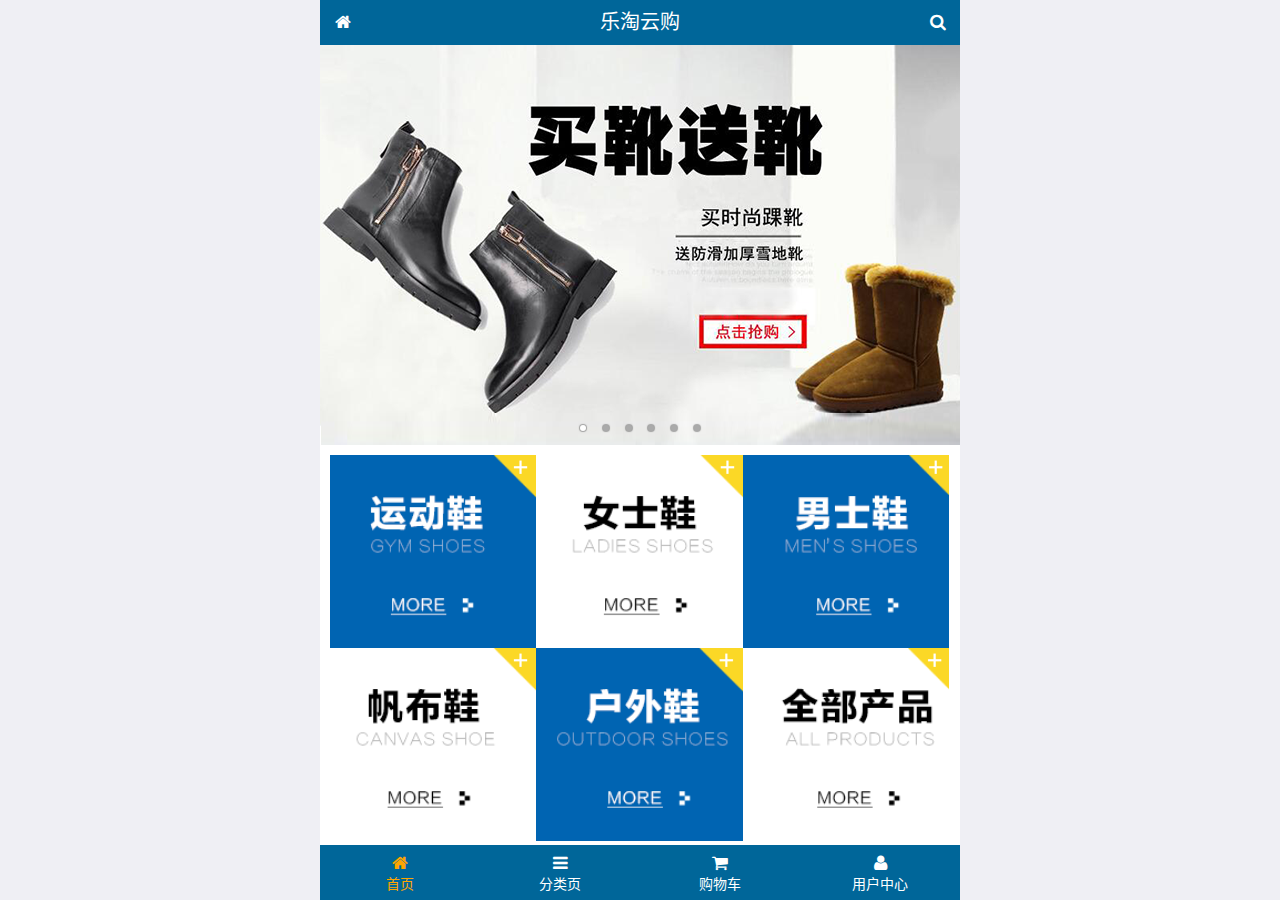
<file: public/mobile/index.html>
<!DOCTYPE html>
<html lang="zh-CN">
<head>
  <meta charset="UTF-8">
  <title>乐淘商城</title>
  <meta name="viewport" content="width=device-width, user-scalable=no, initial-scale=1.0, maximum-scale=1.0, minimum-scale=1.0">
  <!-- 引入字体图标库的css -->
  <link rel="stylesheet" href="./lib/fa/css/font-awesome.min.css">
  <link rel="stylesheet" href="./lib/mui/css/mui.css">
  <link rel="stylesheet" href="./css/common.css">
  <link rel="stylesheet" href="./css/index.css">
  <link rel="icon" href="favicon.ico">
</head>
<body>
<!--<span class="fa fa-pause"></span>-->
<!--<span class="mui-icon mui-icon-camera"></span>-->

<!-- 全屏容器 -->
<div class="lt_container">

  <!-- 乐淘头部 -->
  <div class="lt_header">
    <a href="index.html" class="icon_left"><i class="fa fa-home"></i></a>
    <h3>乐淘云购</h3>
    <a href="search.html" class="icon_right"><i class="fa fa-search"></i></a>
  </div>

  <!-- 乐淘主体 -->
  <div class="lt_main">
    <div class="mui-scroll-wrapper">
      <div class="mui-scroll">
        <!--这里放置真实显示的DOM内容-->

        <!-- 轮播图 -->
        <div class="mui-slider">

          <!-- 图片区域 -->
          <div class="mui-slider-group mui-slider-loop">
            <!-- 添加假图 -->
            <div class="mui-slider-item mui-slider-item-duplicate">
              <a href="#"><img src="./images/banner6.png" /></a>
            </div>

            <div class="mui-slider-item"><a href="#"><img src="./images/banner1.png" /></a></div>
            <div class="mui-slider-item"><a href="#"><img src="./images/banner2.png" /></a></div>
            <div class="mui-slider-item"><a href="#"><img src="./images/banner3.png" /></a></div>
            <div class="mui-slider-item"><a href="#"><img src="./images/banner4.png" /></a></div>
            <div class="mui-slider-item"><a href="#"><img src="./images/banner5.png" /></a></div>
            <div class="mui-slider-item"><a href="#"><img src="./images/banner6.png" /></a></div>

            <!-- 添加假图 -->
            <div class="mui-slider-item mui-slider-item-duplicate">
              <a href="#"><img src="./images/banner1.png" /></a>
            </div>
          </div>

          <!-- 小圆点结构 -->
          <div class="mui-slider-indicator">
            <div class="mui-indicator mui-active"></div>
            <div class="mui-indicator"></div>
            <div class="mui-indicator"></div>
            <div class="mui-indicator"></div>
            <div class="mui-indicator"></div>
            <div class="mui-indicator"></div>
          </div>

        </div>

        <!-- 导航区域 -->
        <div class="lt_nav">
          <ul class="mui-clearfix">
            <li><a href="#"><img src="./images/nav1.png" alt=""></a></li>
            <li><a href="#"><img src="./images/nav2.png" alt=""></a></li>
            <li><a href="#"><img src="./images/nav3.png" alt=""></a></li>
            <li><a href="#"><img src="./images/nav4.png" alt=""></a></li>
            <li><a href="#"><img src="./images/nav5.png" alt=""></a></li>
            <li><a href="#"><img src="./images/nav6.png" alt=""></a></li>
          </ul>
        </div>

        <!-- 产品区域 -->
        <div class="lt_product">
          <ul>
            <li class="lt_product_item">
              <a href="#">
                <img src="./images/product.jpg" alt="">
                <p class="info mui-ellipsis-2">adidas阿迪达斯 男式 场下休闲篮球鞋S83700场下休闲篮球鞋S83700 </p>
                <p>
                  <span class="price">¥560</span>
                  <span class="oldPrice">¥580</span>
                </p>
                <button class="mui-btn mui-btn-primary">立即购买</button>
              </a>
            </li>
            <li class="lt_product_item">
              <a href="#">
                <img src="./images/product.jpg" alt="">
                <p class="info mui-ellipsis-2">adidas阿迪达斯 男式 场下休闲篮球鞋S83700场下休闲篮球鞋S83700 </p>
                <p>
                  <span class="price">¥560</span>
                  <span class="oldPrice">¥580</span>
                </p>
                <button class="mui-btn mui-btn-primary">立即购买</button>
              </a>
            </li>
            <li class="lt_product_item">
              <a href="#">
                <img src="./images/product.jpg" alt="">
                <p class="info mui-ellipsis-2">adidas阿迪达斯 男式 场下休闲篮球鞋S83700场下休闲篮球鞋S83700 </p>
                <p>
                  <span class="price">¥560</span>
                  <span class="oldPrice">¥580</span>
                </p>
                <button class="mui-btn mui-btn-primary">立即购买</button>
              </a>
            </li>
            <li class="lt_product_item">
              <a href="#">
                <img src="./images/product.jpg" alt="">
                <p class="info mui-ellipsis-2">adidas阿迪达斯 男式 场下休闲篮球鞋S83700场下休闲篮球鞋S83700 </p>
                <p>
                  <span class="price">¥560</span>
                  <span class="oldPrice">¥580</span>
                </p>
                <button class="mui-btn mui-btn-primary">立即购买</button>
              </a>
            </li>
            <li class="lt_product_item">
              <a href="#">
                <img src="./images/product.jpg" alt="">
                <p class="info mui-ellipsis-2">adidas阿迪达斯 男式 场下休闲篮球鞋S83700场下休闲篮球鞋S83700 </p>
                <p>
                  <span class="price">¥560</span>
                  <span class="oldPrice">¥580</span>
                </p>
                <button class="mui-btn mui-btn-primary">立即购买</button>
              </a>
            </li>
            <li class="lt_product_item">
              <a href="#">
                <img src="./images/product.jpg" alt="">
                <p class="info mui-ellipsis-2">adidas阿迪达斯 男式 场下休闲篮球鞋S83700场下休闲篮球鞋S83700 </p>
                <p>
                  <span class="price">¥560</span>
                  <span class="oldPrice">¥580</span>
                </p>
                <button class="mui-btn mui-btn-primary">立即购买</button>
              </a>
            </li>
            <li class="lt_product_item">
              <a href="#">
                <img src="./images/product.jpg" alt="">
                <p class="info mui-ellipsis-2">adidas阿迪达斯 男式 场下休闲篮球鞋S83700场下休闲篮球鞋S83700 </p>
                <p>
                  <span class="price">¥560</span>
                  <span class="oldPrice">¥580</span>
                </p>
                <button class="mui-btn mui-btn-primary">立即购买</button>
              </a>
            </li>
            <li class="lt_product_item">
              <a href="#">
                <img src="./images/product.jpg" alt="">
                <p class="info mui-ellipsis-2">adidas阿迪达斯 男式 场下休闲篮球鞋S83700场下休闲篮球鞋S83700 </p>
                <p>
                  <span class="price">¥560</span>
                  <span class="oldPrice">¥580</span>
                </p>
                <button class="mui-btn mui-btn-primary">立即购买</button>
              </a>
            </li>
          </ul>
        </div>

      </div>
    </div>
  </div>

  <!-- 乐淘底部 -->
  <div class="lt_footer">
    <ul>
      <li><a href="index.html" class="current"><i class="fa fa-home"></i><p>首页</p></a></li>
      <li><a href="category.html"><i class="fa fa-bars"></i><p>分类页</p></a></li>
      <li><a href="cart.html"><i class="fa fa-shopping-cart"></i><p>购物车</p></a></li>
      <li><a href="user.html"><i class="fa fa-user"></i><p>用户中心</p></a></li>
    </ul>
  </div>
</div>


<script src="./lib/zepto/zepto.min.js"></script>
<script src="./lib/mui/js/mui.js"></script>
<script src="./js/common.js"></script>
</body>
</html>
</file>
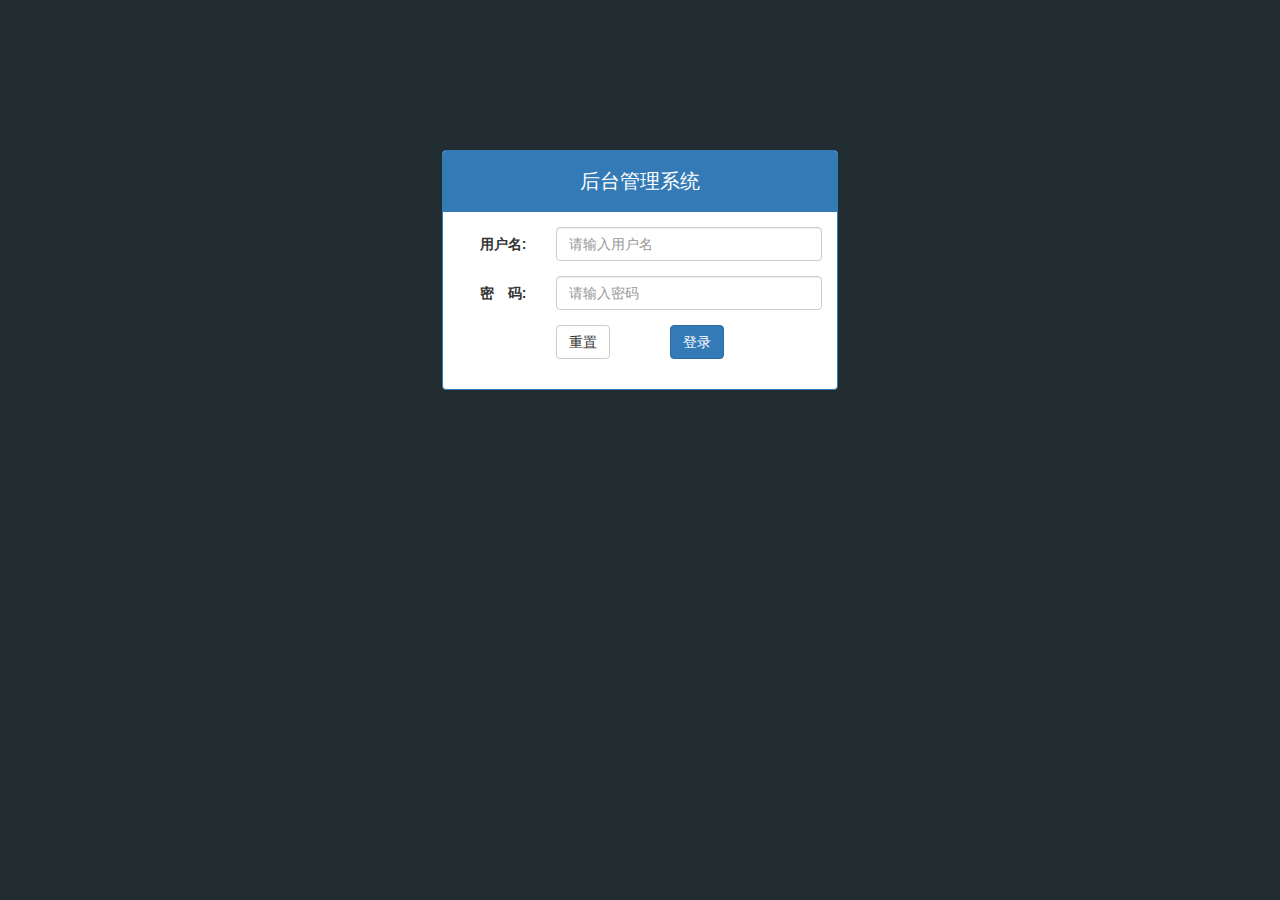
<file: public/back/login.html>
<!DOCTYPE html>
<html lang="en">
<head>
    <meta charset="UTF-8">
    <meta name="viewport" content="width=device-width, initial-scale=1.0">
    <meta http-equiv="X-UA-Compatible" content="ie=edge">
    <link rel="stylesheet" href="./lib/bootstrap/css/bootstrap.min.css">
    <link rel="stylesheet" href="./css/common.css">
    <title>Document</title>
</head>
<body class="bd_color">

    <div class="container col-lg-4 col-lg-offset-4 mt_150">
        <div class="panel panel-primary">
            <div class="panel-heading">
                <h3 class="panel-title text-center">后台管理系统</h3>
            </div>
            <div class="panel-body">
                    <form class="form-horizontal" id="form">
                        <div class="form-group">
                            <label for="username" class="col-sm-3 control-label">用户名:</label>
                            <div class="col-sm-9">
                            <input type="text" name="username" class="form-control" id="username" placeholder="请输入用户名">
                            </div>
                        </div>
                        <div class="form-group">
                            <label for="password" class="col-sm-3 control-label">密　码:</label>
                            <div class="col-sm-9">
                            <input type="password" name="password" class="form-control" id="password" placeholder="请输入密码">
                            </div>
                        </div>
                        <div class="form-group">
                            <div class="col-sm-offset-3 col-sm-6">
                            <button type="reset" class="btn btn-default pull-left">重置</button>
                            <button type="submit" class="btn btn-primary pull-right">登录</button>
                            </div>
                        </div>
                    </form>
            </div>
        </div>
    </div>



    <script src="./lib/jquery/jquery.js"></script>
    <script src="./lib/bootstrap/js/bootstrap.min.js"></script>
    <script src="./lib/bootstrap-validator/js/bootstrapValidator.min.js"></script>
    <script src="./js/login.js"></script>
</body>
</html>
</file>
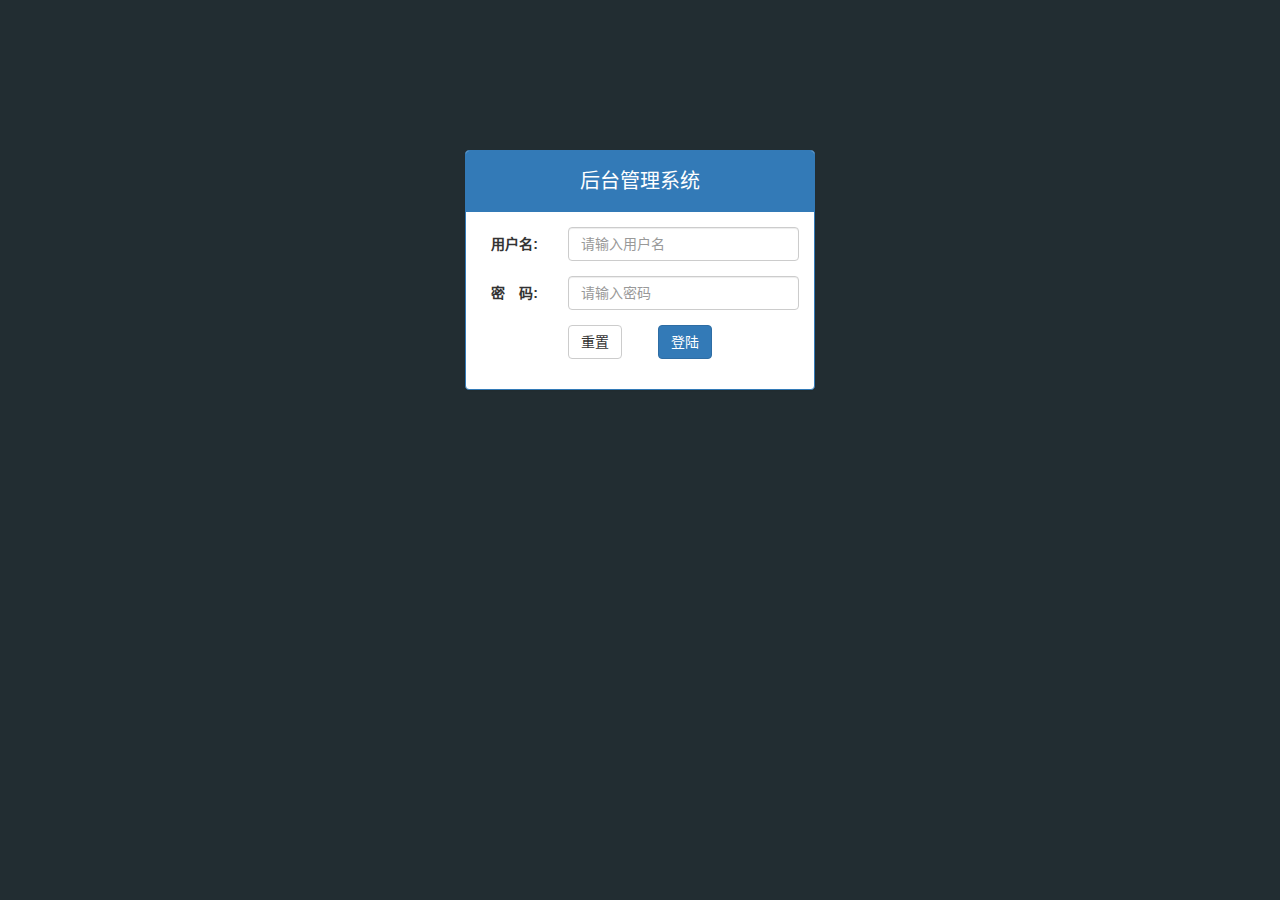
<file: public/manage/login.html>
<!DOCTYPE html>
<html lang="zh-CN">
<head>
  <meta charset="UTF-8">
  <title>乐淘电商</title>
  <link rel="stylesheet" href="lib/bootstrap/css/bootstrap.css">
  <link rel="stylesheet" href="lib/bootstrap-validator/css/bootstrapValidator.min.css">
  <link rel="stylesheet" href="lib/nprogress/nprogress.css">
  <link rel="stylesheet" href="css/common.css">
</head>
<body class="body_bg">


<div class="container">
  <div class="col-lg-4 col-lg-offset-4 mt_150">
    <div class="panel panel-primary">
      <div class="panel-heading">
        <h3 class="panel-title text-center">后台管理系统</h3>
      </div>
      <div class="panel-body">
        <form class="form-horizontal" id="form">
          <div class="form-group">
            <label for="username" class="col-sm-3 control-label">用户名:</label>
            <div class="col-sm-9">
              <input type="text" class="form-control" id="username" name="username" placeholder="请输入用户名">
            </div>
          </div>
          <div class="form-group">
            <label for="password" class="col-sm-3 control-label">密　码:</label>
            <div class="col-sm-9">
              <input type="password" class="form-control" name="password" id="password" placeholder="请输入密码">
            </div>
          </div>
          <div class="form-group">
            <div class="col-sm-offset-3 col-sm-6">
              <button type="reset" class="btn btn-default pull-left">重置</button>
              <button type="submit" class="btn btn-primary pull-right">登陆</button>
            </div>
          </div>
        </form>
      </div>
    </div>
  </div>
</div>



<script src="lib/jquery/jquery.min.js"></script>
<script src="lib/bootstrap/js/bootstrap.min.js"></script>
<script src="lib/bootstrap-validator/js/bootstrapValidator.min.js"></script>
<script src="lib/nprogress/nprogress.js"></script>
<script src="js/common.js"></script>
<script src="js/login.js"></script>

</body>
</html>
</file>
<file: public/mobile/css/common.css>
html, body {
  width: 100%;
  height: 100%;
}

ul {
  list-style: none;
  margin: 0;
  padding: 0;
}
img {
  display: block;
  width: 100%;
}

/* 全屏容器 */
.lt_container {
  width: 100%;
  height: 100%;
  background-color: #fff;
  min-width: 320px;
  max-width: 640px;
  margin: 0 auto;
  position: relative;
  padding-top: 45px;
  padding-bottom: 55px;
}

.lt_header {
  position: absolute;
  left: 0;
  top: 0;
  width: 100%;
  height: 45px;
  background-color: #006699;
  padding-left: 45px;
  padding-right: 45px;
}

.lt_header .icon_left,
.lt_header .icon_right {
  width: 45px;
  height: 45px;
  line-height: 45px;
  text-align: center;
  position: absolute;
  top: 0;
  color: #fff;
}
.lt_header .icon_left {
  left: 0;
}
.lt_header .icon_right {
  right: 0;
}

.lt_header h3 {
  height: 45px;
  line-height: 45px;
  color: #fff;
  font-size: 20px;
  text-align: center;
  margin: 0;
  font-weight: normal;
}



.lt_footer {
  position: absolute;
  left: 0;
  bottom: 0;
  width: 100%;
  height: 55px;
  background-color: #006699;
  overflow: hidden;
}
.lt_footer li {
  float: left;
  width: 25%;
  text-align: center;
}
.lt_footer li a {
  width: 100%;
  height: 100%;
  display: block;
  color: #fff;
  padding-top: 8px;
}
.lt_footer li p {
  color: #fff;
  margin: 0;
}

.lt_footer li a.current {
  color: orange;
}
.lt_footer li a.current p{
  color: orange;
}



.lt_main {
  width: 100%;
  height: 100%;
  position: relative;
}



/* 公共的搜索框样式 */
.lt_search {
  padding: 10px;
  position: relative;
}
.lt_search .search_input {
  height: 34px;
  font-size: 12px;
  margin: 0;
  border-radius: 5px;
  border: 1px solid #007AFF;
}
.lt_search .search_btn {
  position: absolute;
  right: 10px;
  top: 10px;
  border-radius: 0 5px 5px 0;
}



/* 公共的商品样式 */
.lt_product {
  padding: 10px;
}
.lt_product_item {
  border: 1px solid #ccc;
  padding: 10px;
  float: left;
  width: 48%;
  margin-bottom: 10px;
  text-align: center;
}
.lt_product_item a {
  display: block;
  width: 100%;
  height: 100%;
}
.lt_product_item:nth-child(2n+1) {
  margin-right: 4%;
}
.lt_product_item .info {
  text-align: left;
  height: 40px;
}
.lt_product_item .price {
  color: red;
}
.lt_product_item .oldPrice {
  text-decoration: line-through;
}

.lt_product_item img {
  width: 130px;
  height: 130px;
  margin: 0 auto;
}



/* 公共的尺码样式 */
.lt_size span {
  width: 25px;
  height: 25px;
  text-align: center;
  line-height: 25px;
  display: inline-block;
  border: 1px solid #ccc;
  font-size: 12px;
  margin: 3px 0;
}
.lt_size span.current {
  background-color: orange;
  color: #fff;
}
</file>
<file: public/mobile/css/index.css>
.lt_nav {
  padding: 10px;
}
.lt_nav li {
  float: left;
  width: 33.3%;
}
.lt_nav li a {
  display: block;
}
</file>
<file: public/back/css/common.css>
a：link,
a：visited,
a：hover,
a：active {
    text-decoration:none;
}

.bd_color {
    background-color: #222D32;
}
.mt_150 {
    margin-top: 150px;
}
.panel-title {
    height: 40px;
    line-height: 40px;
    font-size: 20px;
}

.lt_aside {
    width: 180px;
    height: 100%;
    background-color: #222D32;
    position: fixed;
    top: 0;
    left: 0;
    z-index: 666;
}
.lt_aside .brand a{
    display: block;
    height: 50px;
    background-color: #367FA9;
    line-height: 50px;
    text-align: center;
    color: #fff;
    font-size: 24px;
    text-decoration: none;
}
.lt_aside.hideMenu {
    left: -180px;
}
.user {
    padding-top: 30px;
}
.user img {
    width: 80px;
    height: 80px;
    border-radius: 50%;
    display: block;
    margin: 0 auto;
    
}
.user p {
    color:  #fff;
    text-align: center;
    margin-top: 10px;
    font-size: 18px;
}


.nav {
    margin-top: 40px;
}
.nav ul li a {
    display: block;
    height: 40px;
    line-height: 40px;
    color: #fff;
    text-decoration: none;
}
.nav ul li i {
    padding-right: 5px;
}
.child a {
    display: block;
    color: #fff;
    margin-left: 20px;
    text-decoration: none;
    height: 40px;
    line-height: 40px;
}
.lt_main {
    padding-left: 180px;
    width: 100%;
    height: 1000px;
    background-color: pink;
    margin-top: 50px;
}
.lt_main .lt_topbar {
    width: 100%;
    height: 50px;
    background-color: #3C8DBC;
    position: absolute;
    top: 0;
    left: 0;
    padding-left: 180px;
}
.lt_main .lt_topbar a {
    display: block;
    width: 50px;
    height: 50px;
    text-align: center;
    line-height: 50px;
    color: #fff;
    font-size: 20px;
}
.lt_main.hideMenu {
    padding-left: 0px;
}
.lt_topbar.hideMenu {
    padding-left: 0px;
}
</file>
<file: public/manage/lib/nprogress/nprogress.css>
/* Make clicks pass-through */
#nprogress {
  pointer-events: none;
}

#nprogress .bar {
  background: greenyellow;

  position: fixed;
  z-index: 10000;
  top: 0;
  left: 0;

  width: 100%;
  height: 2px;
}

/* Fancy blur effect */
#nprogress .peg {
  display: block;
  position: absolute;
  right: 0px;
  width: 100px;
  height: 100%;
  box-shadow: 0 0 10px #29d, 0 0 5px #29d;
  opacity: 1.0;

  -webkit-transform: rotate(3deg) translate(0px, -4px);
      -ms-transform: rotate(3deg) translate(0px, -4px);
          transform: rotate(3deg) translate(0px, -4px);
}

/* Remove these to get rid of the spinner */
#nprogress .spinner {
  display: block;
  position: fixed;
  z-index: 1031;
  top: 15px;
  right: 15px;
}

#nprogress .spinner-icon {
  width: 18px;
  height: 18px;
  box-sizing: border-box;

  border: solid 2px transparent;
  border-top-color: #29d;
  border-left-color: #29d;
  border-radius: 50%;

  -webkit-animation: nprogress-spinner 400ms linear infinite;
          animation: nprogress-spinner 400ms linear infinite;
}

.nprogress-custom-parent {
  overflow: hidden;
  position: relative;
}

.nprogress-custom-parent #nprogress .spinner,
.nprogress-custom-parent #nprogress .bar {
  position: absolute;
}

@-webkit-keyframes nprogress-spinner {
  0%   { -webkit-transform: rotate(0deg); }
  100% { -webkit-transform: rotate(360deg); }
}
@keyframes nprogress-spinner {
  0%   { transform: rotate(0deg); }
  100% { transform: rotate(360deg); }
}
</file>
<file: public/manage/css/common.css>
.body_bg {
  background-color: #222D32;
}

html, body {
  width: 100%;
  height: 100%;
}

* {
  margin: 0;
  padding: 0;
}
ul {
  list-style: none;
}

a:link,
a:visited,
a:hover,
a:active {
  text-decoration: none;
}

.red {
  color: #A94442;
}

.table.table-bordered th,
.table.table-bordered td {
  text-align: center;
  vertical-align: middle;
}

.mt_150 {
  margin-top: 150px;
}
.mb_20 {
  margin-bottom: 20px;
}

.panel-title {
  height: 40px;
  line-height: 40px;
  font-size: 20px;
}

/* lt_aside 开始 */
.lt_aside {
  width: 180px;
  height: 100%;
  background-color: #222D32;
  position: fixed;
  left: 0;
  top: 0;
  z-index: 999;
  transition: all 1s;
}
.lt_aside.hidemenu {
  left: -180px;
}


.lt_aside .brand {
  height: 50px;
  line-height: 50px;
  font-size: 24px;
  background-color: #367FA9;
  text-align: center;
}
.lt_aside .brand a {
  color: white;
}

.lt_aside .user {
  height: 180px;
}
.lt_aside .user {
  padding-top: 30px;
}
.lt_aside .user img {
  width: 80px;
  height: 80px;
  border-radius: 50%;
  display: block;
  margin: 0 auto;
}
.lt_aside .user p {
  height: 40px;
  line-height: 40px;
  text-align: center;
  font-size: 18px;
  color: white;
}

.lt_aside .nav a {
  height: 40px;
  line-height: 40px;
  display: block;
  color: white;
  padding-left: 40px;
  border-left: 3px solid transparent;
}
.lt_aside .nav i {
  margin-right: 5px;
}
.lt_aside .nav a.current {
  background-color: #1D1F21;
  border-left: 3px solid #006699;
}
.lt_aside .nav .child a {
  padding-left: 60px;
}

/* lt_aside 结束  */



/* lt_main 开始 */
.lt_main {
  height: 1000px;
  width: 100%;
  padding-left: 180px;
  padding-top: 50px;
  transition: all 1s;
}
.lt_main.hidemenu {
  padding-left: 0px;
}

.lt_topbar {
  height: 50px;
  width: 100%;
  line-height: 50px;
  background-color: #3C8DBC;
  position: fixed;
  top: 0;
  right: 0;
  padding-left: 180px;
  transition: all 1s;
  z-index: 666;
}
.lt_topbar.hidemenu {
  padding-left: 0px;
}

.lt_topbar a {
  width: 50px;
  height: 50px;
  font-size: 16px;
  color: white;
  text-align: center;
}

.breadcrumb {
  margin-top: 20px;
}


.echarts_1,
.echarts_2 {
  width: 48%;
  height: 400px;
}

/* lt_main 结束 */
</file>
<file: public/manage/lib/bootstrap-validator/css/bootstrapValidator.min.css>
/*!
 * BootstrapValidator (http://bootstrapvalidator.com)
 * The best jQuery plugin to validate form fields. Designed to use with Bootstrap 3
 *
 * @version     v0.5.1, built on 2014-08-22 4:55:09 PM
 * @author      https://twitter.com/nghuuphuoc
 * @copyright   (c) 2013 - 2014 Nguyen Huu Phuoc
 * @license     MIT
 */

.bv-form .help-block{margin-bottom:0}.bv-form .tooltip-inner{text-align:left}.nav-tabs li.bv-tab-success>a{color:#3c763d}.nav-tabs li.bv-tab-error>a{color:#a94442}
</file>
